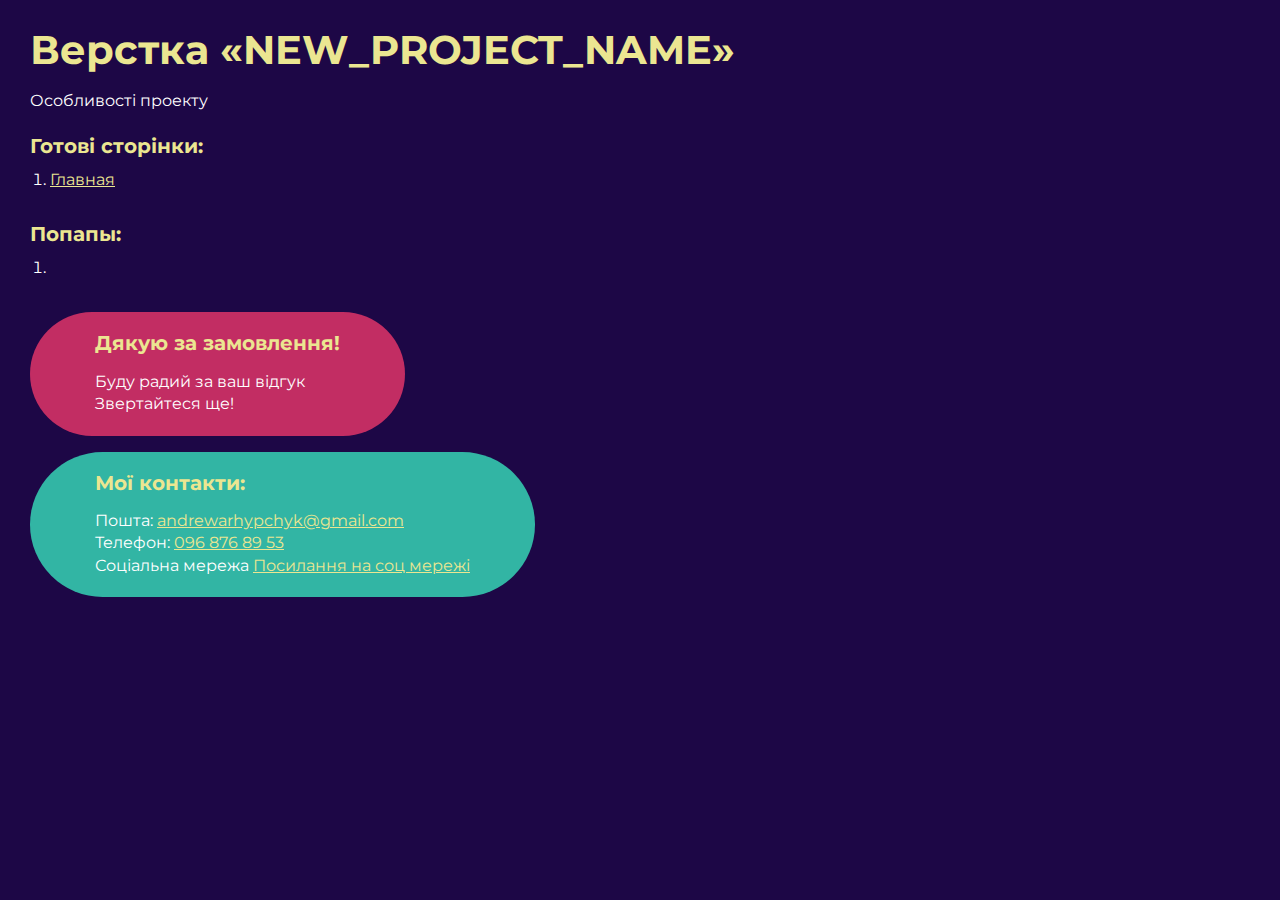
<file: src/index.html>
<!DOCTYPE html>
<html>
	<head>
		<meta charset="UTF-8">
		<meta name="viewport" content="width=device-width, initial-scale=1.0">
		<title>Проект</title>
	</head>
	<body>
		<div class="rootpage">
			<h1>Верстка «NEW_PROJECT_NAME»</h1>
			<div class="rootpage__info">
				Особливості проекту
			</div>
			<h2>Готові сторінки:</h2>
			<ol class="rootpage__list">
				<li><a target="_blank" href="home.html">Главная</a></li>
			</ol>
			<h2>Попапы:</h2>
			<ol class="rootpage__list">
				<li><a target="_blank" href="home.html#"></a></li>
			</ol>
			<div class="rootpage__tnx">
				<h2>Дякую за замовлення!</h2>
				<p>Буду радий за ваш відгук</p>
				<p>Звертайтеся ще!</p>
			</div>
			<div class="rootpage__contacts">
				<h2>Мої контакти:</h2>
				<p>Пошта: <a href="mailto:andrewarhypchyk@gmail.com">andrewarhypchyk@gmail.com</a></p>
				<p>Телефон: <a href="tel:0968768953">096 876 89 53</a></p>
				<p>Соціальна мережа <a href="">Посилання на соц мережі</a></p>
			</div>
		</div>
	</body>
	<style>
		@charset "UTF-8";
		@import url("https://fonts.googleapis.com/css?family=Montserrat:regular,700&display=swap");
		* ,*::before, *::after {
			padding: 0px;
			margin: 0px;
			border: 0px;
			box-sizing: border-box; 
		}
		html, body {
			height: 100%;
			margin: 0;
			padding: 0;
			min-width: 320px;
			width: 100%;
			color: #fff;
			background-color: #1d0746;
		}
		body {
			font-family: Montserrat;
			font-size: 100%;
			line-height: 1;
			font-size: 1rem;
		}
		a {
			text-decoration: underline;
			color: #ebe691
		}
		a:visited {
			text-decoration: underline;
			color: #aaa768;
		}
			a:hover {
			text-decoration: none;
		}
		ul li {
			list-style: none;
		}
		img {
			vertical-align: top;
		}
		.wrapper {
			width: 100%;
			min-height: 100%;
			overflow: hidden;
		}
		.rootpage{
			padding: 30px;
			display: flex;
			flex-direction: column;
			align-items: flex-start;
		}
		@media (max-width: 767px) {
			.rootpage{
				padding:30px 15px;
			}
		}
		h1 {
			color: #ebe691;
			font-size: 2.5rem;
			margin: 0px 0px 1.25rem 0px;
		}
		@media (max-width: 767px) {
			h1 {
				font-size: 1.85rem;
				margin: 0px 0px 1.25rem 0px;
			}
		}
		h2 {
			color: #ebe691;
			font-size: 1.25rem;
			margin: 0px 0px 1rem 0px;
		}
		@media (max-width: 767px) {
			 h2 {
				font-size: 1.125rem;
				margin: 0px 0px 1rem 0px;
			}
		}
		.rootpage__info{
			line-height: 140%;
			margin: 0px 0px 1.5rem 0px;
		}

		.rootpage__list{
			margin: 0px 0px 2.25rem 1.25rem;
		}
		.rootpage__list li:not(:last-child){
			margin: 0px 0px 15px 0px;
		}
		.rootpage__contacts,
		.rootpage__tnx{
			border-radius: 200px;
			padding: 20px 65px;
			line-height: 140%;
		}
		@media (max-width: 767px){
		.rootpage__contacts,
		.rootpage__tnx{
			border-radius:40px;
			padding: 20px;
		}
		}
		.rootpage__contacts{
			background: #32b5a4;
			
		}
		.rootpage__contacts a{
			color: #ebe691;
		}
		.rootpage__tnx{
			background: #c22d63;
			margin: 0px 0px 1rem 0px;
		}
	</style>
</html>
</file>
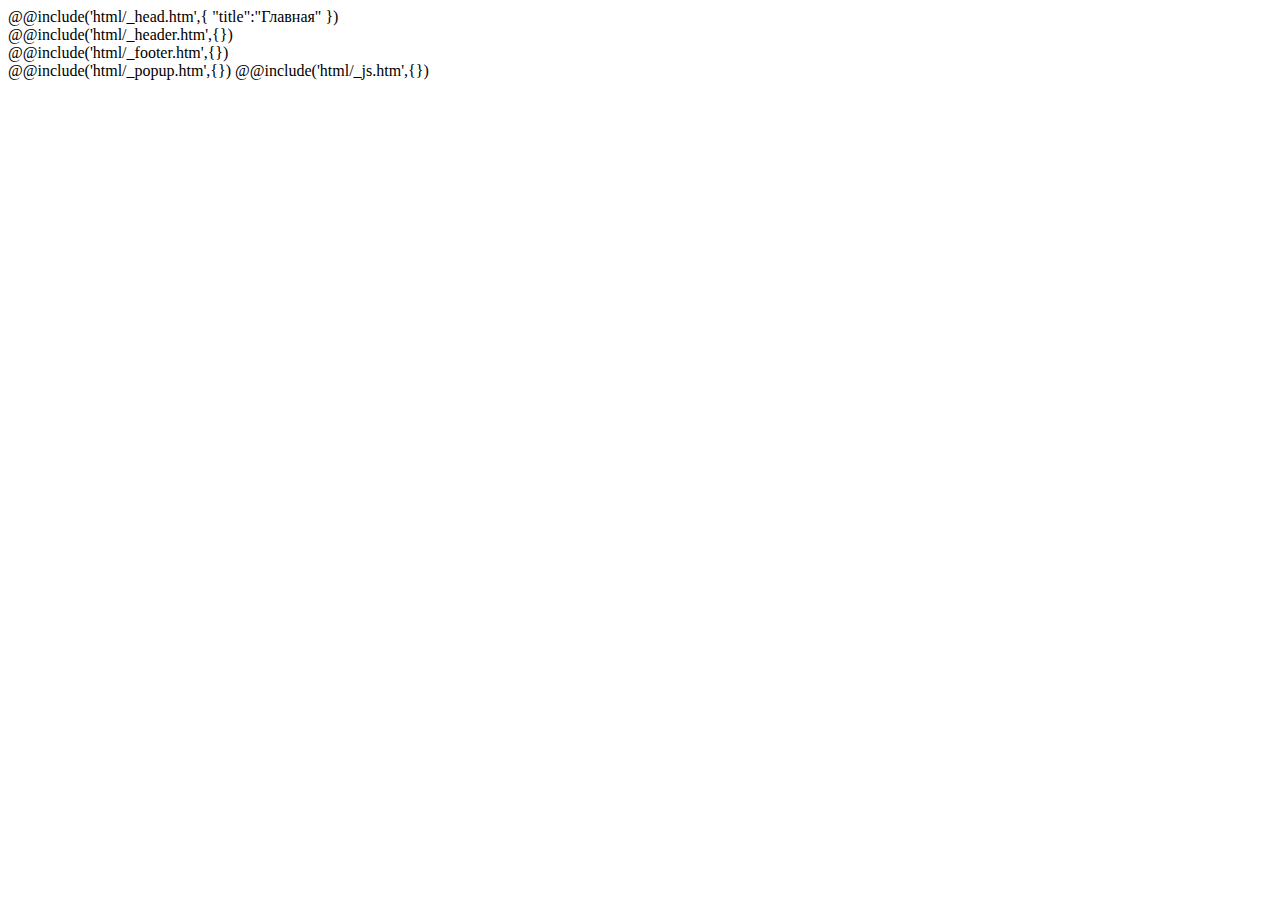
<file: src/home.html>
<!DOCTYPE html>
<html lang="ru">
	@@include('html/_head.htm',{
	"title":"Главная"
	})
	<body>
		<div class="wrapper">
			@@include('html/_header.htm',{})
			<main class="page">

			</main>
			@@include('html/_footer.htm',{})
		</div>
		@@include('html/_popup.htm',{})
		@@include('html/_js.htm',{})
	</body>
</html>
</file>
